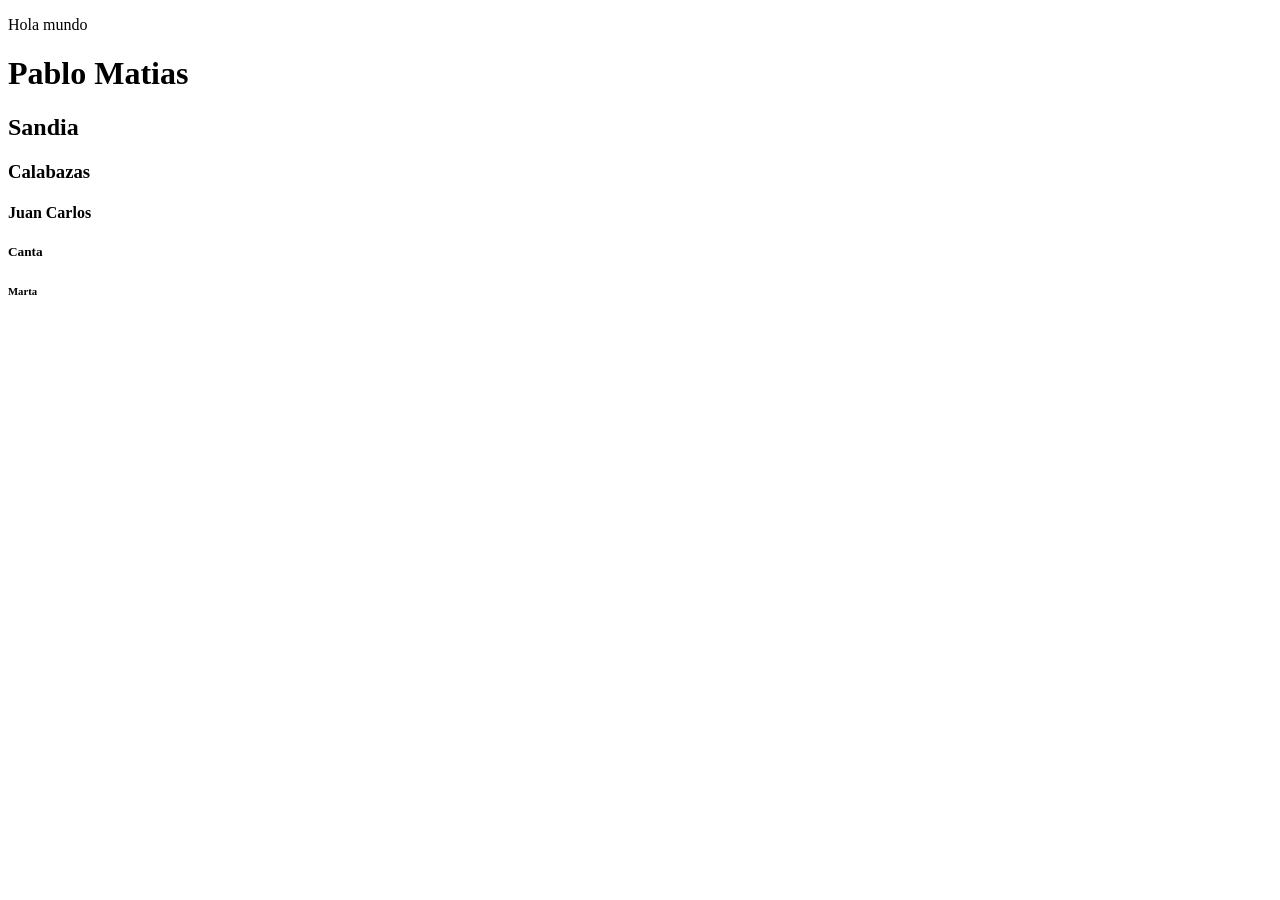
<file: index.html>
<!DOCTYPE html>
<html lang="es">
<head>
    <meta charset="UTF-8">
    <meta http-equiv="X-UA-Compatible" content="IE=edge">
    <meta name="viewport" content="width=device-width, initial-scale=1.0">
    <title>Mi primer Documento</title>
</head>
<body>
    <p>Hola mundo</p>
    <h1>Pablo Matias</h1>
    <h2>Sandia</h2>
    <h3>Calabazas</h3>
    <h4>Juan Carlos</h4>
    <h5>Canta</h5>
    <h6>Marta</h6>
</body>
</html>
</file>
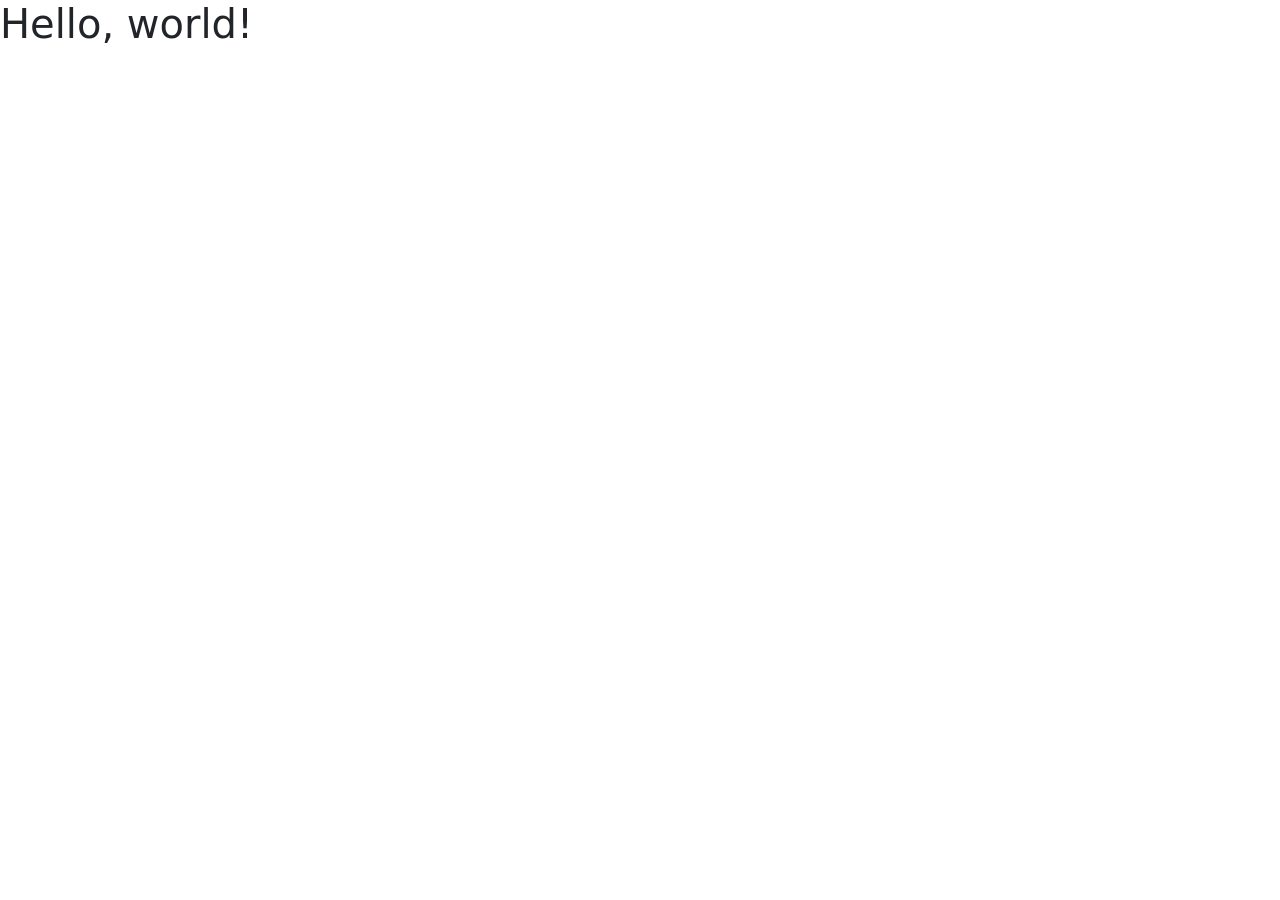
<file: bs-ejemplo1.html>
<!doctype html>
<html lang="es">
  <head>
    <meta charset="utf-8">
    <meta name="viewport" content="width=device-width, initial-scale=1">
    <title>Bootstrap demo</title>
    <link href="https://cdn.jsdelivr.net/npm/bootstrap@5.3.0-alpha1/dist/css/bootstrap.min.css" rel="stylesheet" integrity="sha384-GLhlTQ8iRABdZLl6O3oVMWSktQOp6b7In1Zl3/Jr59b6EGGoI1aFkw7cmDA6j6gD" crossorigin="anonymous">
  </head>
  <body>
    <h1>Hello, world!</h1>
    <script src="https://cdn.jsdelivr.net/npm/bootstrap@5.3.0-alpha1/dist/js/bootstrap.bundle.min.js" integrity="sha384-w76AqPfDkMBDXo30jS1Sgez6pr3x5MlQ1ZAGC+nuZB+EYdgRZgiwxhTBTkF7CXvN" crossorigin="anonymous"></script>
  </body>
</html>
</file>
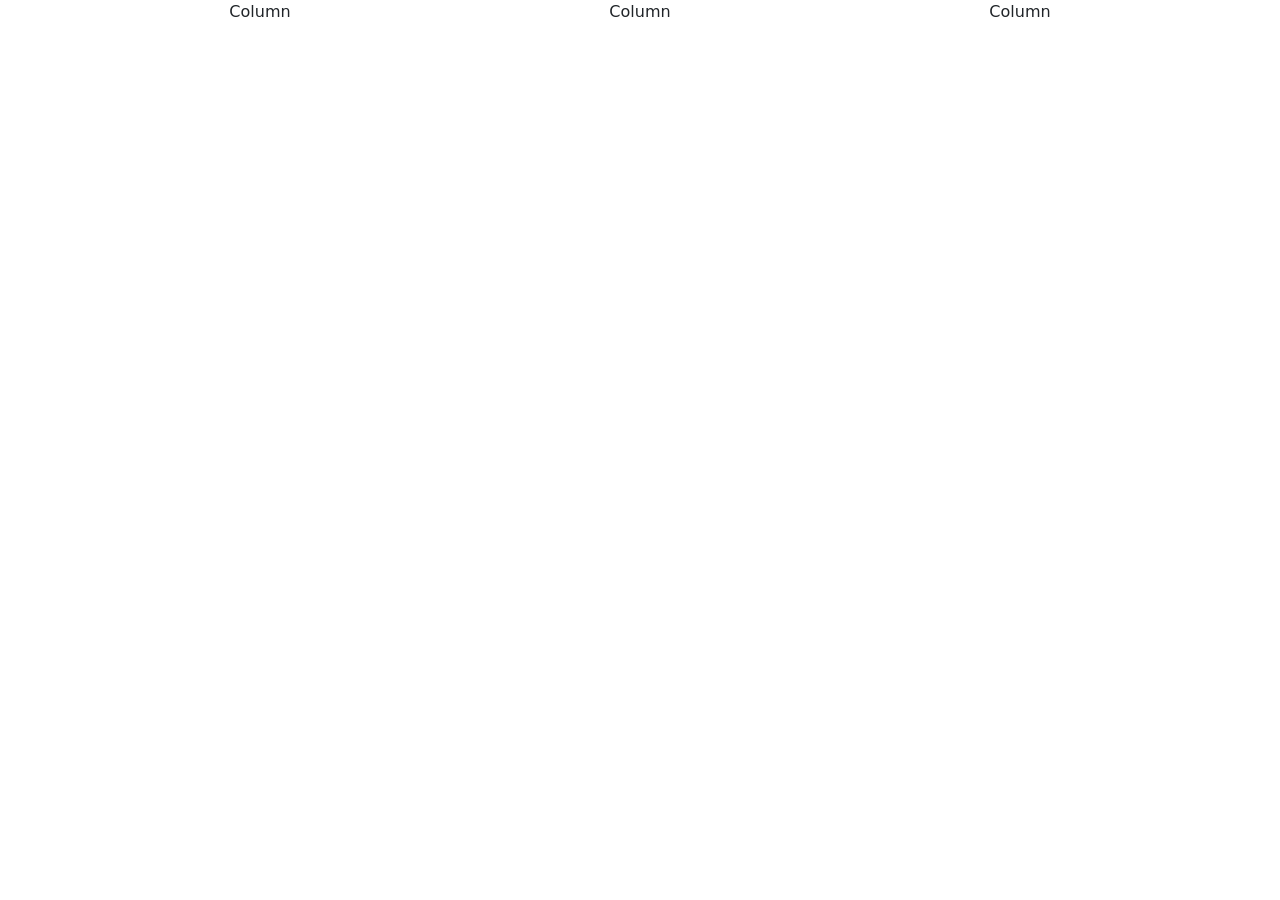
<file: bs-ejemplo3.html>
<!doctype html>
<html lang="es">
  <head>
    <meta charset="utf-8">
    <meta name="viewport" content="width=device-width, initial-scale=1">
    <title>Bootstrap demo</title>
    <link href="https://cdn.jsdelivr.net/npm/bootstrap@5.3.0-alpha1/dist/css/bootstrap.min.css" rel="stylesheet" integrity="sha384-GLhlTQ8iRABdZLl6O3oVMWSktQOp6b7In1Zl3/Jr59b6EGGoI1aFkw7cmDA6j6gD" crossorigin="anonymous">
  </head>
  <body>
    <div class="container text-center">
        <div class="row">
          <div class="col">
            Column
          </div>
          <div class="col">
            Column
          </div>
          <div class="col">
            Column
          </div>
        </div>
      </div>
    <script src="https://cdn.jsdelivr.net/npm/bootstrap@5.3.0-alpha1/dist/js/bootstrap.bundle.min.js" integrity="sha384-w76AqPfDkMBDXo30jS1Sgez6pr3x5MlQ1ZAGC+nuZB+EYdgRZgiwxhTBTkF7CXvN" crossorigin="anonymous"></script>
  </body>
</html>
</file>
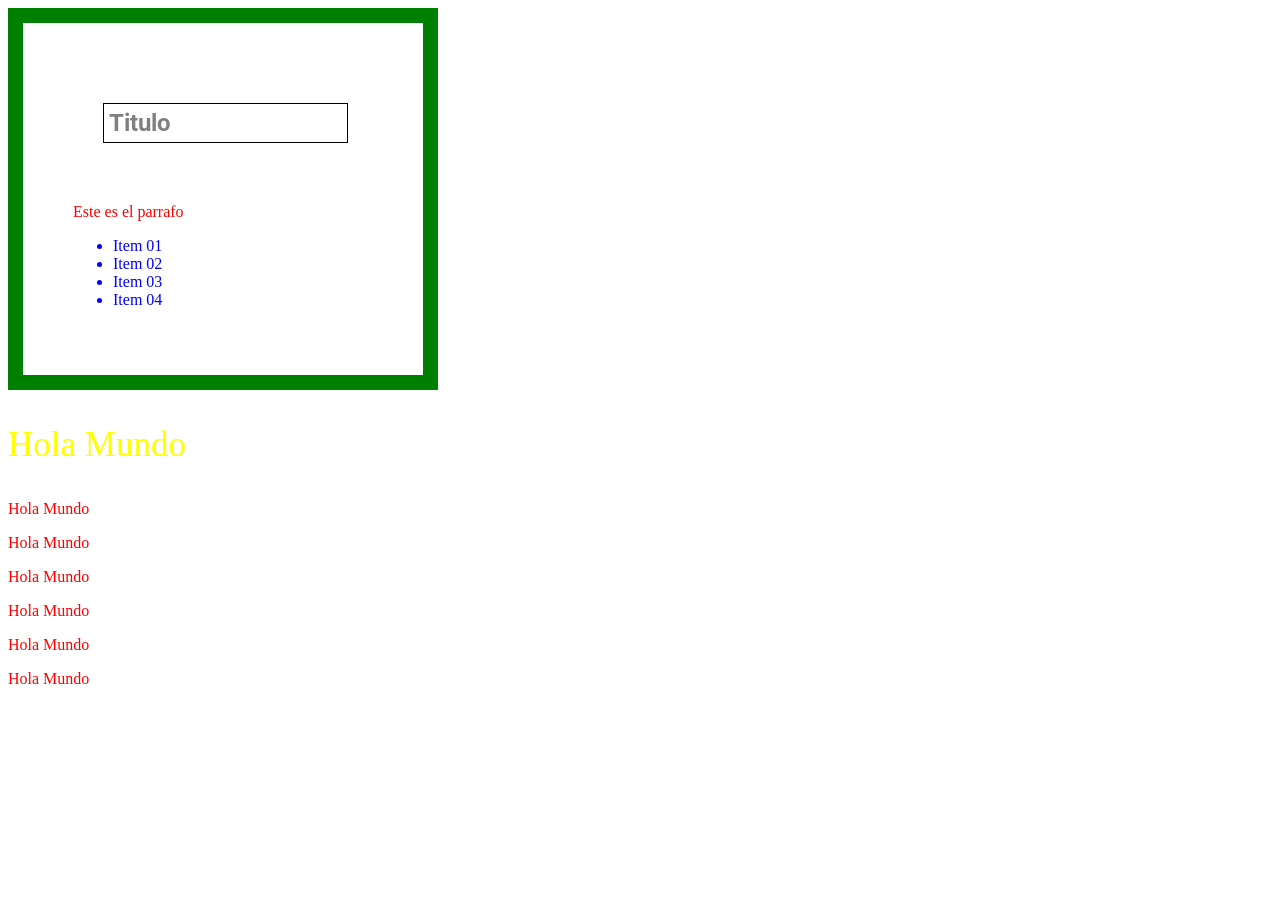
<file: css.html>
<!DOCTYPE html>
<html lang="es">
<head>
    <meta charset="UTF-8">
    <meta http-equiv="X-UA-Compatible" content="IE=edge">
    <meta name="viewport" content="width=device-width, initial-scale=1.0">
    <title>CSS Ejemplo</title>
    <link rel="stylesheet" type="text/css" href="css/estilos.css" />
    <link rel="preconnect" href="https://fonts.googleapis.com">
    <link rel="preconnect" href="https://fonts.gstatic.com" crossorigin>
    <link href="https://fonts.googleapis.com/css2?family=Roboto:wght@100&display=swap" rel="stylesheet">
</head>
<body>
   <section>
    <h1>Titulo</h1>
    <p>Este es el parrafo</p>
    <ul>
        <li>Item 01</li>
        <li>Item 02</li>
        <li>Item 03</li>
        <li>Item 04</li>
    </ul>
   </section>

   <p id="mi_parrafo">Hola Mundo</p>
   <p>Hola Mundo</p>
   <p>Hola Mundo</p>
   <p>Hola Mundo</p>
   <p>Hola Mundo</p>
   <p>Hola Mundo</p>
   <p>Hola Mundo</p>
</body>
</html>
</file>
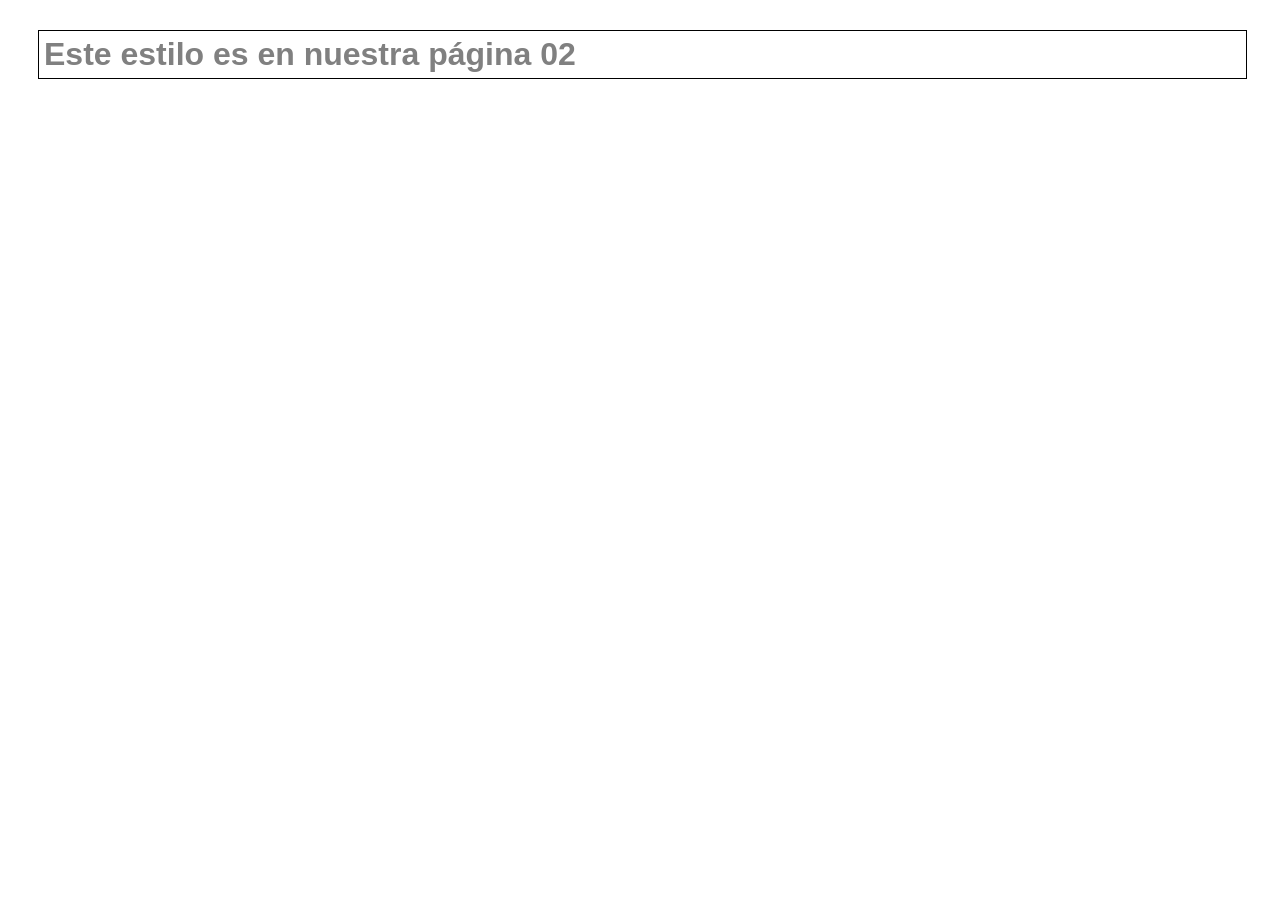
<file: css2.html>
<!DOCTYPE html>
<html lang="es">
<head>
    <meta charset="UTF-8">
    <meta http-equiv="X-UA-Compatible" content="IE=edge">
    <meta name="viewport" content="width=device-width, initial-scale=1.0">
    <title>CSS Dos</title>
    <link rel="stylesheet" type="text/css" href="css/estilos.css" />
</head>
<body>
    <h1>Este estilo es en nuestra página 02</h1>
</body>
</html>
</file>
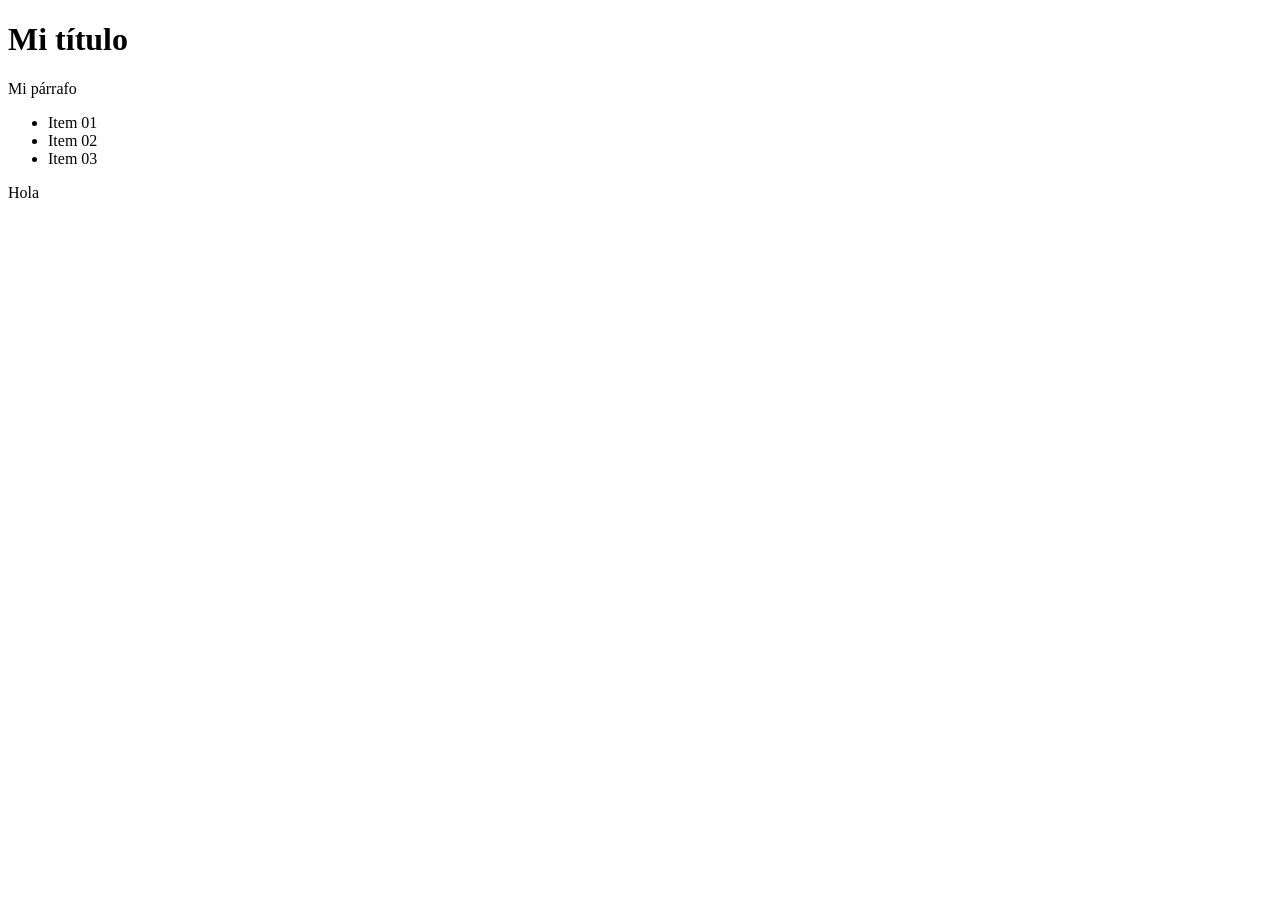
<file: ejemplo.html>
<!DOCTYPE html>
<html lang="es">
<head>
    <meta charset="UTF-8">
    <meta http-equiv="X-UA-Compatible" content="IE=edge">
    <meta name="viewport" content="width=device-width, initial-scale=1.0">
    <title>Trabajando con la consola de Google Chrome</title>
</head>
<body>
    <h1>Mi título</h1>
    
    <p>Mi párrafo</p>

    <ul>
        <li>Item 01</li>
        <li>Item 02</li>
        <li>Item 03</li>
    </ul>

    <span>Hola</span>


</body>
</html>
</file>
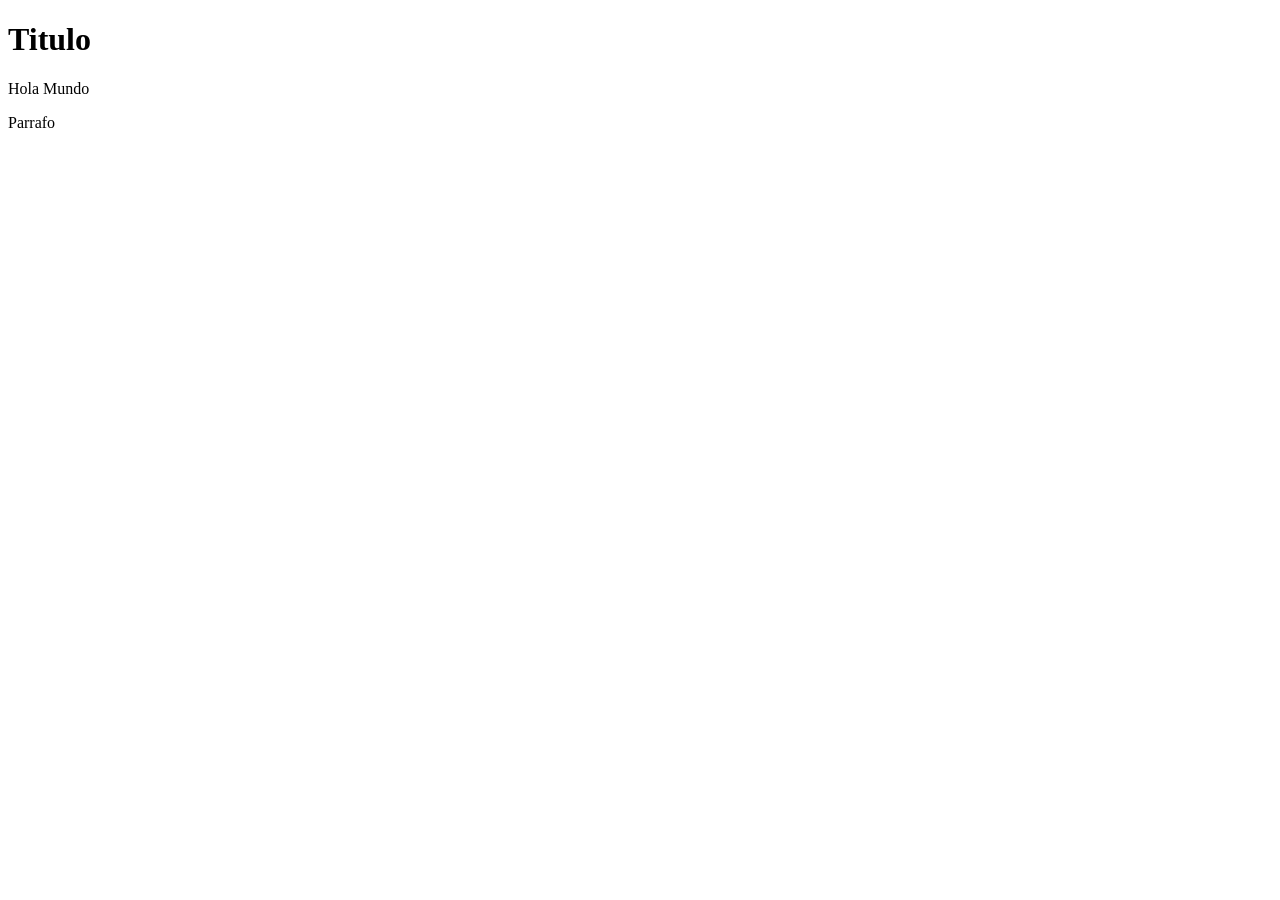
<file: elementos_linea.html>
<!DOCTYPE html>
<html lang="es">
<head>
    <meta charset="UTF-8">
    <meta http-equiv="X-UA-Compatible" content="IE=edge">
    <meta name="viewport" content="width=device-width, initial-scale=1.0">
    <title>Trabajando con la consola de Google Chrome</title>
</head>
<body>
   
    <h1>Titulo</h1>
    <span>Hola Mundo</span>
    <p>Parrafo</p>    

</body>
</html>
</file>
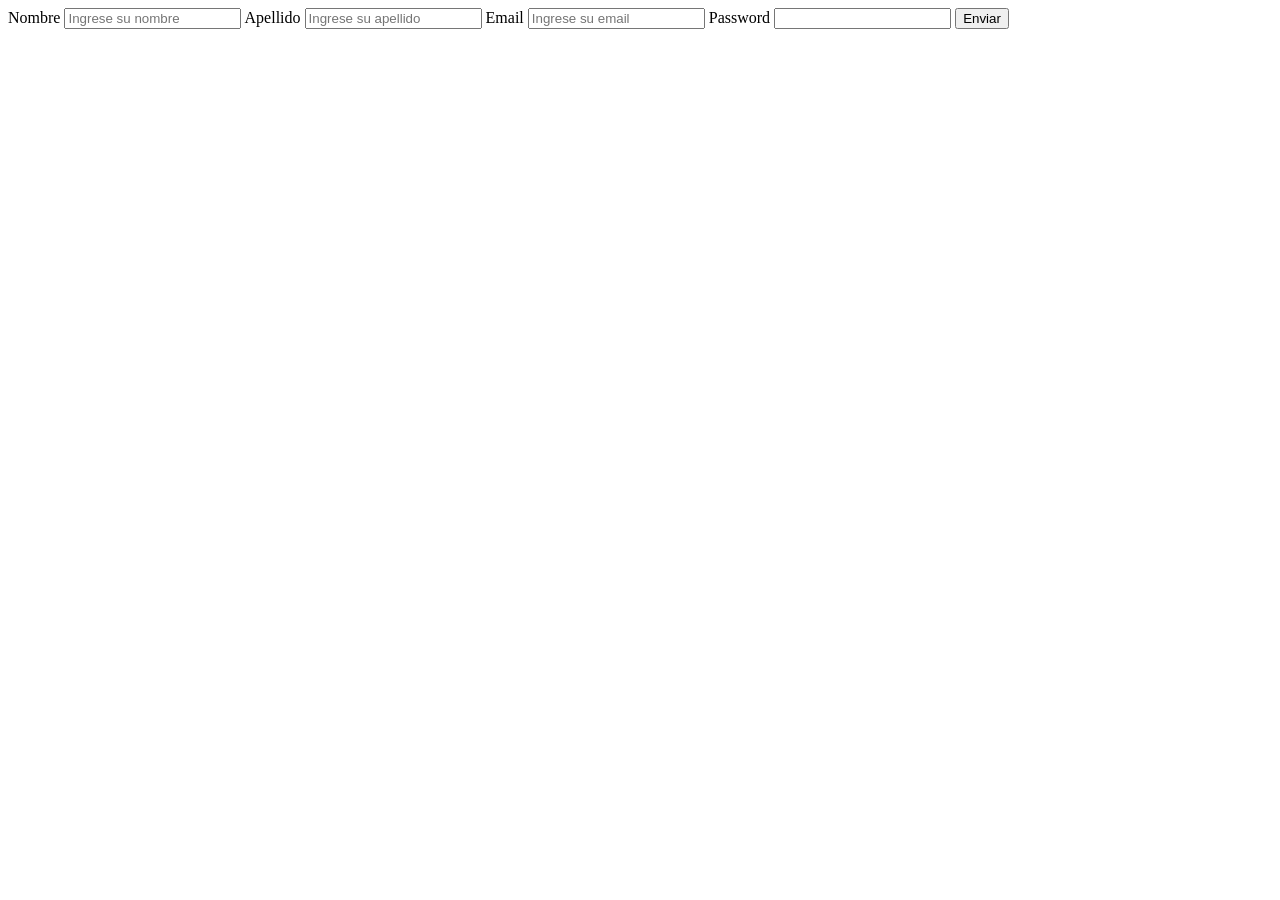
<file: form.html>
<!DOCTYPE html>
<html lang="es">
<head>
    <meta charset="UTF-8">
    <meta http-equiv="X-UA-Compatible" content="IE=edge">
    <meta name="viewport" content="width=device-width, initial-scale=1.0">
    <title>Creando un formulario HTML</title>
</head>
<body>
   
  <form action="" method="post">
    <label for="nombre">Nombre</label>
    <input type="text" name="nombre" placeholder="Ingrese su nombre" required/>
    <label for="apellido">Apellido</label>
    <input type="text" name="apellido" placeholder="Ingrese su apellido" required/>
    <label for="email">Email</label>
    <input type="email" name="email" placeholder="Ingrese su email" required/>
    <label for="password">Password</label>
    <input type="Password" name="passwword" required />
    <input type="submit" value="Enviar">
  </form>

</body>
</html>
</file>
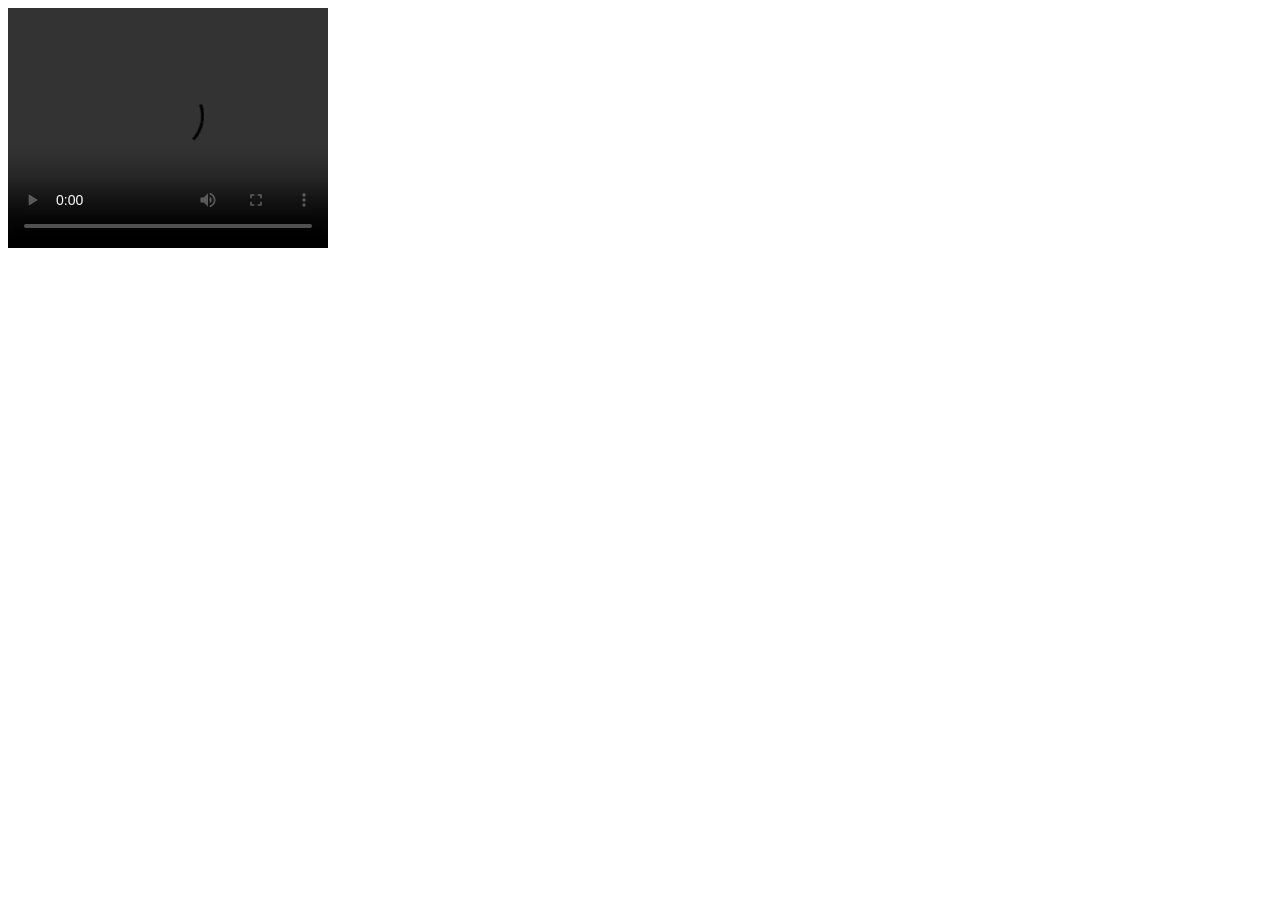
<file: video.html>
<!DOCTYPE html>
<html lang="es">
<head>
    <meta charset="UTF-8">
    <meta http-equiv="X-UA-Compatible" content="IE=edge">
    <meta name="viewport" content="width=device-width, initial-scale=1.0">
    <title>Elemento VIDEO</title>
</head>
<body>
    <video width="320" height="240" controls>
        <source src="https://www.w3schools.com/html/mov_bbb.mp4" type="video/mp4">
        <source src="https://www.w3schools.com/html/mov_bbb.ogg" type="video/ogg">
      Your browser does not support the video tag.
    </video>
</body>
</html>
</file>
<file: css/estilos.css>
*{
    color: blue;
}
p {
    color: red;
    width: 300px;

}
#mi_parrafo {
    color: yellow;
    font-size:  35px;

}
/*Comentario CSS*/
h1{
    font-family: 'Roboto', sans-serif;
    border: 1px solid black;
    padding: 5px;
    margin: 30px 25px 60px 30px;
    font-weight: bold;
    color: gray;
}
section {
    width: 300px;
    border: 15px solid green;
    padding: 50px;
    margin: 0px;
  }
</file>
